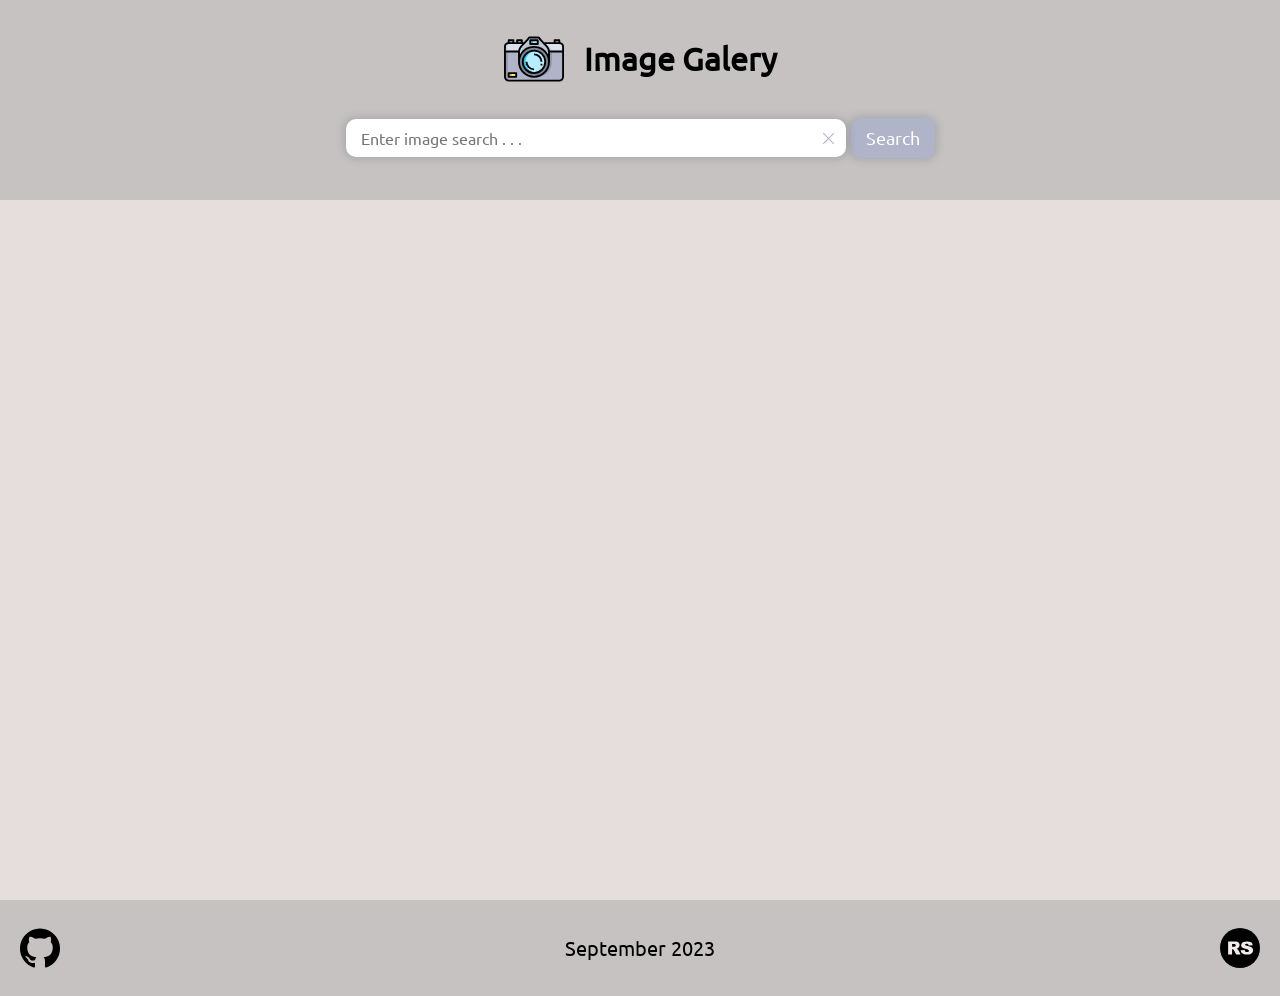
<file: index.html>
<!DOCTYPE html>
<html lang="en">

<head>
  <meta charset="UTF-8">
  <meta name="viewport" content="width=device-width, initial-scale=1.0">
  <link rel="stylesheet" href="./css/normalize.css">
  <link rel="stylesheet" href="./css/style.css">
  <link rel="icon" type="image/png" href="favicon.ico">
  <title>Image-galery</title>
</head>

<body onload="setFocus()">
  <div class="wrapper">
    <header class="header">
      <div class="title">
        <img src="./assets/icon/camera.svg" alt="foto-camera" class="foto__camera">
        <h1 class="title__inner">Image Galery </h1>
      </div>
      <form class="search" action="url">
        <div class="wrapper__input">
          <input class="search__input" type="text" placeholder="Enter image search . . . " id="search_id"
            autocomplete="off">
          <span class="clear" onclick="clearSearch()"></span>
        </div>
        <button class="search__btn">Search</button>
      </form>
    </header>
    <main class="image__galery">
      <div class="results">
      </div>
    </main>
  </div>
  <footer class="footer">
    <a href="https://github.com/id-edm">
      <img class="footer-img" src="./assets/icon/github.svg" alt="GitHub" width="40" height="40">
    </a>
    <p class="created_date"> September 2023</p>
    <a href="https://wearecommunity.io/events/js-stage0-rs-2024q2">
      <img class="footer-img" src="./assets/icon/RS_recolored.svg" width="40" height="40" alt="RsSchool">
    </a>
  </footer>
  </div>
  <script src="./main.js"></script>
</body>

</html>
</file>
<file: css/style.css>
@font-face {
  font-family: Ubuntu-Regular;
  src: url('../assets/fonts/Ubuntu-Regular.ttf');
}

@font-face {
  font-family: Ubuntu-Medium;
  src: url('../assets/fonts/Ubuntu-Medium.ttf');
}

@font-face {
  font-family: Ubuntu-Bold;
  src: url('../assets/fonts/Ubuntu-Bold.ttf');
}

* {
  box-sizing: border-box;
  font-family: Ubuntu-Regular;
}

html,
body {
  height: 100%;
}

body {
  line-height: 1.8;
  background-color: rgb(230, 221, 221);
}

.wrapper {
  min-height: 100%;
  display: flex;
  flex-direction: column;
  max-width: 1320px;
  margin: 0 auto;
  background-color: rgb(230, 221, 221);
}

.header {
  position: sticky;
  height: 200px;
  top: 0;
  z-index: 1;
  background-color: rgba(168, 168, 168, 0.5);
  transition: transform 0.8s linear;
}

.header.hide {
  transform: translateY(-200px);
}

.title {
  display: flex;
  justify-content: center;
  align-items: center;
}

.title img {
  width: 60px;
  margin-right: 20px;
}

.title__inner {
  font-size: 32px;
  font-weight: 900;
  text-align: center;
  margin: 30px 0 30px 0;
}

.search {
  display: flex;
  justify-content: center;
  align-items: center;
  padding: 0 10px;
}

.search__input {
  width: 100%;
  box-shadow: 0px 0px 8px 2px rgba(34, 60, 80, 0.2);
  border: none;
  font-size: 16px;
  padding: 10px 15px;
  border-radius: 10px;
  color: rgb(116, 112, 112);
  outline: none;
}

.search__btn {
  padding: 10px 15px;
  background-color: rgb(175, 180, 200);
  border: none;
  border-radius: 10px;
  margin-left: 5px;
  box-shadow: 0px 0px 8px 2px rgba(34, 60, 80, 0.2);
  color: rgb(255, 255, 255);
  cursor: pointer;
  font-size: 18px;
  transition: background-color, color 0.2s ease-in;
}

.search__btn:hover {
  background-color: rgb(93, 201, 231);
  color: black;
}

/*  start крестик для очистки инпута*/

.wrapper__input {
  width: 500px;
  position: relative;
  display: flex;
  align-items: center;
}

.clear {
  position: absolute;
  right: 8px;
  display: flex;
  width: 20px;
  height: 20px;
  cursor: pointer;
  border-radius: 10px;
}

.clear::before {
  position: absolute;
  content: '';
  width: 1px;
  left: 10px;
  top: 3px;
  height: 15px;
  transform: rotate(-45deg);
  transition: background-color, 0.2s ease-in;
  background: rgb(175, 180, 200);
}

.clear::after {
  position: absolute;
  content: '';
  left: 10px;
  top: 3px;
  width: 1px;
  height: 15px;
  transform: rotate(45deg);
  transition: background-color, 0.2s ease-in;
  background: rgb(175, 180, 200);
}

.clear:hover::after {
  background-color: black;
}

.clear:hover::before {
  background: black;
}

/*  end крестик для очистки инпута*/

.search__btn:active {
  background-color: rgb(57, 167, 201);
}

.image__galery {
  flex-grow: 1;
  margin-top: 20px;
}

.results {
  column-count: 2;
  margin-bottom: 20px;
  gap: 30px
}

.results__search {
  display: flex;
  height: 300px;
  overflow: hidden;
  margin-bottom: 30px;
  border-radius: 10px;
  box-shadow: 0px 0px 8px 2px rgba(34, 60, 80, 0.2);
}

.results__search img {
  width: 100%;
  object-fit: cover;
  transition: opacity 0.3s ease-in-out;
}

.results__search img:hover {
  cursor: pointer;
  opacity: 0.8;
}

.footer {
  margin: 0 auto;
  max-width: 1320px;
  display: flex;
  justify-content: space-between;
  align-items: center;
  background-color: rgba(168, 168, 168, 0.5);
  font-size: 20px;
  padding: 10px 20px;
}

.footer-img {
  display: flex;
  align-items: center;
}

@media screen and (max-width: 768px) {
  .results {
    column-count: 2;
    padding: 0 20px;
  }

  .footer {
    font-size: 16px;
  }

}

@media screen and (max-width: 420px) {
  .results {
    column-count: 1;
    padding: 0 10px;
  }

  .footer {
    font-size: 12px;
  }

}
</file>
